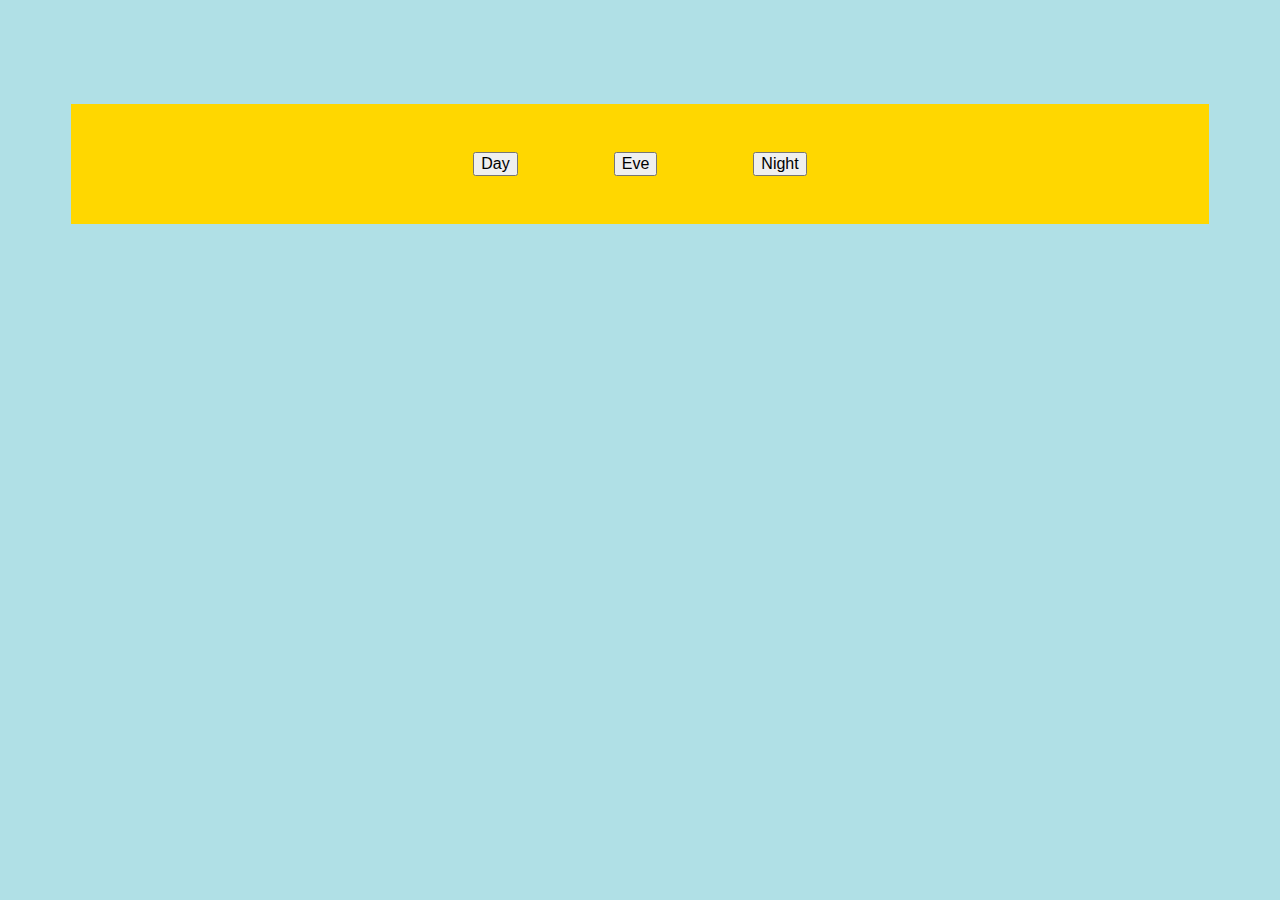
<file: change-stylesheet-on-click/index.html>
<!DOCTYPE html>
<html lang="en">
<head>
  <meta charset="UTF-8">
  <title>Document</title>
  <link rel="stylesheet" type="text/css" href="css/day.css"/>
</head>
<body>
  

  <div class="container">
    <button data-file="day">Day</button>
    <button data-file="eve">Eve</button>
    <button data-file="night">Night</button>
  </div>


<script src="https://ajax.googleapis.com/ajax/libs/jquery/3.0.0/jquery.min.js"></script>
<script src="main.js"></script>
</body>
</html>
</file>
<file: change-stylesheet-on-click/css/day.css>
body {
  background-color: powderblue;

}
.container {
  background-color: gold;
  display: flex;
  width: 90%;
  margin: 6.5em auto;
  flex-direction: row;
  justify-content: center;
}
button {
  margin: 3em;
  font: 1em sans-serif;
}
</file>
